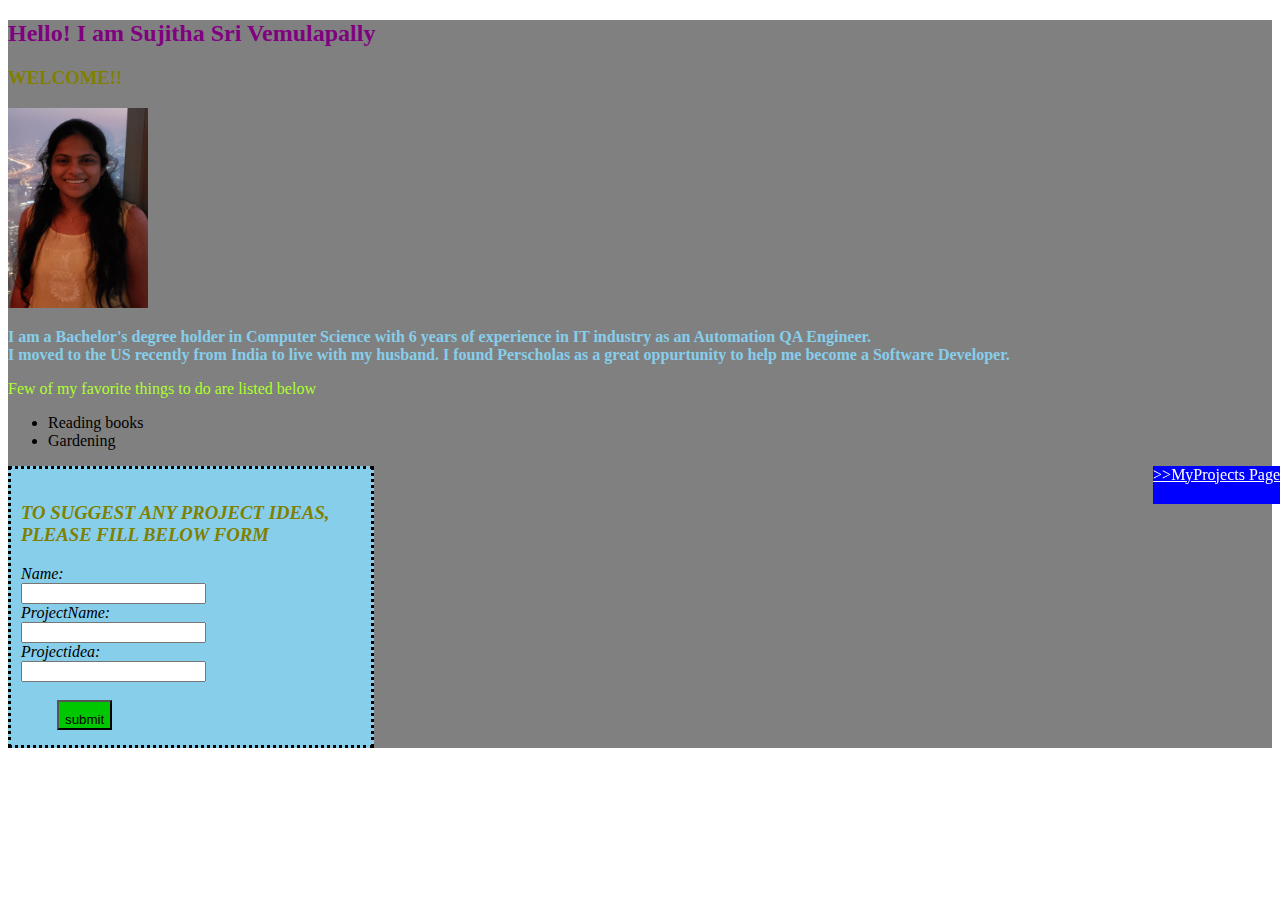
<file: index.html>
<!DOCTYPE html>
<html>
    <head>
        <meta charset="utf-8" />
        <meta name="viewport" content="width=device-width, initial-scale=1" />
        <link rel="stylesheet" type="text/css" href="css/main.css">
        <title>Sujitha</title>
    </head>
    <body>
        <div id="div1">
            <h2>Hello! I am Sujitha Sri Vemulapally</h2>
            <h3><b>Welcome!!</b></h3>

            <a href="https://www.linkedin.com/in/sujitha-vemulapally-13651511a/"> <img class="myImage" src="images/Sujitha.jpg" alt="My Photo" style="width: 140px; height: 200px;" /> </a>
            <p id="Para1">
                <b>
                    I am a Bachelor's degree holder in Computer Science with 6 years of experience in IT industry as an Automation QA Engineer. <br />
                    I moved to the US recently from India to live with my husband. I found Perscholas as a great oppurtunity to help me become a Software Developer.
                </b>
            </p>
            <p id="SujiList">Few of my favorite things to do are listed below</p>
            <ul>
                <li>Reading books</li>
                <li>Gardening</li>
            </ul>
            <div class="myProjects">
                <nav>
                    <a href="pages/project.html" style="color: white;"> >>MyProjects Page</a>
                </nav>
            </div>
            <div class="form1">
                <form>
                    <h3>To suggest any project ideas, please fill below form</h3>
                    Name: <br />
                    <input type="text" name="firstname" /> <br />
                    ProjectName: <br />
                    <input type="text" name="projectname" /> <br />
                    Projectidea: <br />
                    <input type="text" name="Projectidea" /> <br /> <br />
                    <div class="formSubmit">
                        <input type="button" name="Submit" value="submit"/> <br />
                    </div>
                </form>
            </div>
        </div>
    </body>
</html>
</file>
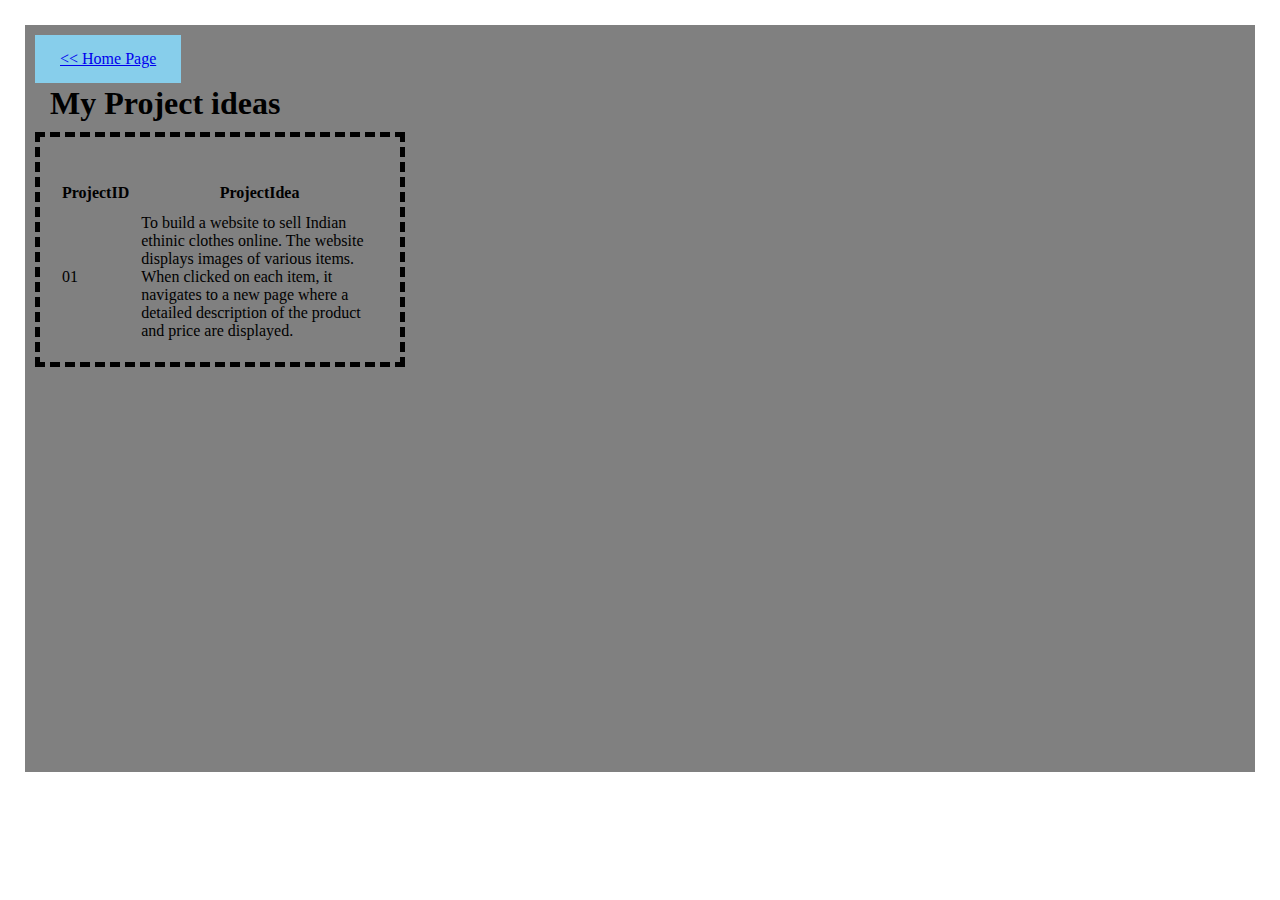
<file: pages/project.html>
<!DOCTYPE html>
<html>

    <head>
        <meta charset="utf-8" />
        <meta name="viewport" content="width=device-width, initial-scale=1" />
        <link rel="stylesheet" type="text/css" href="../css/project.css">
        <title>Sujitha</title>
    </head>
    <body>
        <div id="div3">
            <div id="navHome">
                <nav>
                    <a href="../index.html"> << Home Page</a>
                </nav>
            </div>
            <h1 class="projectName"><b>My Project ideas</b></h1>
            <div id="projectTable">
                <table>
                    <tr>
                        <th>ProjectID</th>
                        <th>ProjectIdea</th>
                    </tr>
                    <tr>
                        <td>01</td>
                        <td>
                            To build a website to sell Indian ethinic clothes online. The website displays images of various items. When clicked on each item, it navigates to a new page where a detailed description of the product and price are
                            displayed.
                        </td>
                    </tr>
                </table>
            </div>
            <br />
            <br />
            <div>
                <iframe
                    width="560"
                    height="315"
                    src="https://www.youtube.com/embed/qz0aGYrrlhU?start=1"
                    title="YouTube video player"
                    frameborder="0"
                    allow="accelerometer; autoplay; clipboard-write; encrypted-media; gyroscope; picture-in-picture"
                    allowfullscreen
                ></iframe>
            </div>
        </div>
    </body>
</html>
</file>
<file: css/main.css>
h2 {
        color: purple;
    }
    h3 {
        text-transform: uppercase;
        color: olive;
    }
    #SujiList {
        color: greenyellow;
    }
    #Para1 {
        color: skyblue;
    }
    #div1 {
        background-color: grey;
    }
    .form1
    {
        padding: 15px 10px 15px 10px;
        background-color: skyblue;
        font-style: italic;
        border-style: dotted;
        font-weight: 100px;
        max-width: 340px;
    }
    input[type=button]
    {
        color: black;
        background-color: rgb(0, 200, 0);
        padding-top: 10px;
    }
    .formSubmit
    {
        padding-left: 36px;
    }
    .myProjects
    {
        padding-bottom: 20px;
        background-color: blue;
        position: fixed;
        align-content: right;
        right: 0px;
    }
    .myImage{
        position: relative;
    }
</file>
<file: css/project.css>
#div3 {
        background-color: grey;
    }
*{
        margin: 5px;
        padding: 5px;
        border: 5px;
}
#navHome{
        position: fixed;
        background-color: skyblue;
}
.projectName{
        padding-top: 50px;
}
#projectTable{
        padding-top: 30px;
        max-width: 50%;
        border-style: dashed;
        font-weight: 100px;
        max-width: 350px;
}
</file>
